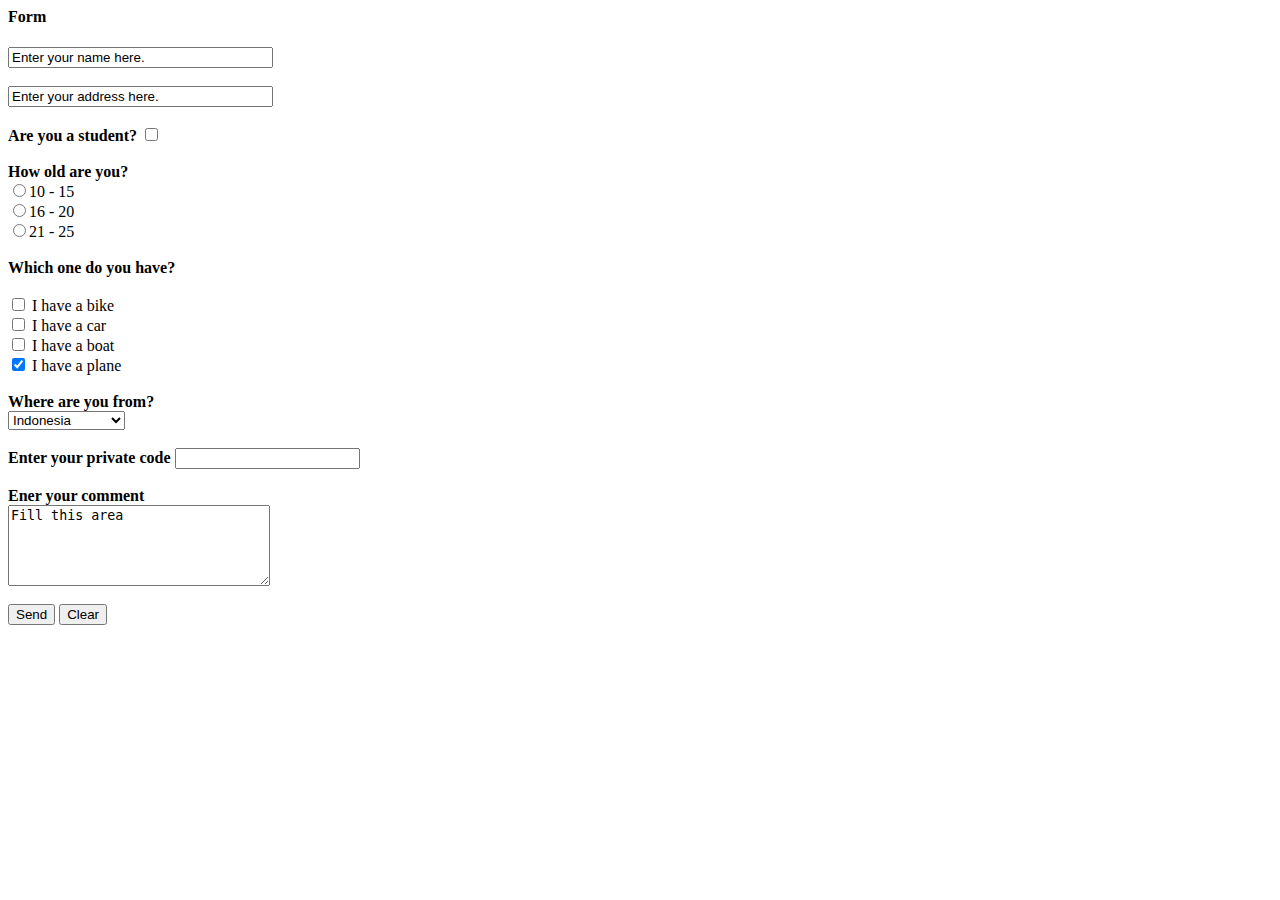
<file: buatForm.html>
<html>
  <head>
    <title>Membuat Form</title>
  </head>

  <body>
    <form method="POST" action="gambar.html">
      <h4>Form</h4>
      <input type="text" name="var1" size="30" value="Enter your name here."> <br><br>
      <input type="text" name="var7" size="30" value="Enter your address here."> 
      <br><br>
      <b>Are you a student?</b>
      <input type="checkbox" name="var3">
      <br><br>
      <b>How old are you?</b>
      <br>
      <input type="radio" name="var4" value="r1">10 - 15 <br>
      <input type="radio" name="var4" value="r2">16 - 20 <br>
      <input type="radio" name="var4" value="r3">21 - 25 <br><br>
      <b>Which one do you have?</b><br><br>
      <input type="checkbox" name="vehicle1" value="Bike"> I have a bike <br>
      <input type="checkbox" name="vehicle2" value="Car"> I have a car <br>
      <input type="checkbox" name="vehicle3" value="Boat"> I have a boat <br>
      <input type="checkbox" name="vehicle4" value="Plane" checked> I have a plane<br><br>
      <b>Where are you from?</b>
      <br>
      <select name="var8" size="1">
        <option value="BG">Bulgaria</option>
        <option value="UK">United Kingdom</option>
        <option value="USA">USA</option>
        <option value="ID" selected>Indonesia</option>
      </select><br><br>
      <b>Enter your private code</b>
      <input type="password" name="var9"><br><br>
      <b>Ener your comment</b><br>
      <textarea name="var10" cols="30" rows="5">Fill this area</textarea><br><br>
      <input type="submit" name="var5" value="Send">
      <input type="reset" name="var6" value="Clear">
    </form>
  </body>
</html>
</file>
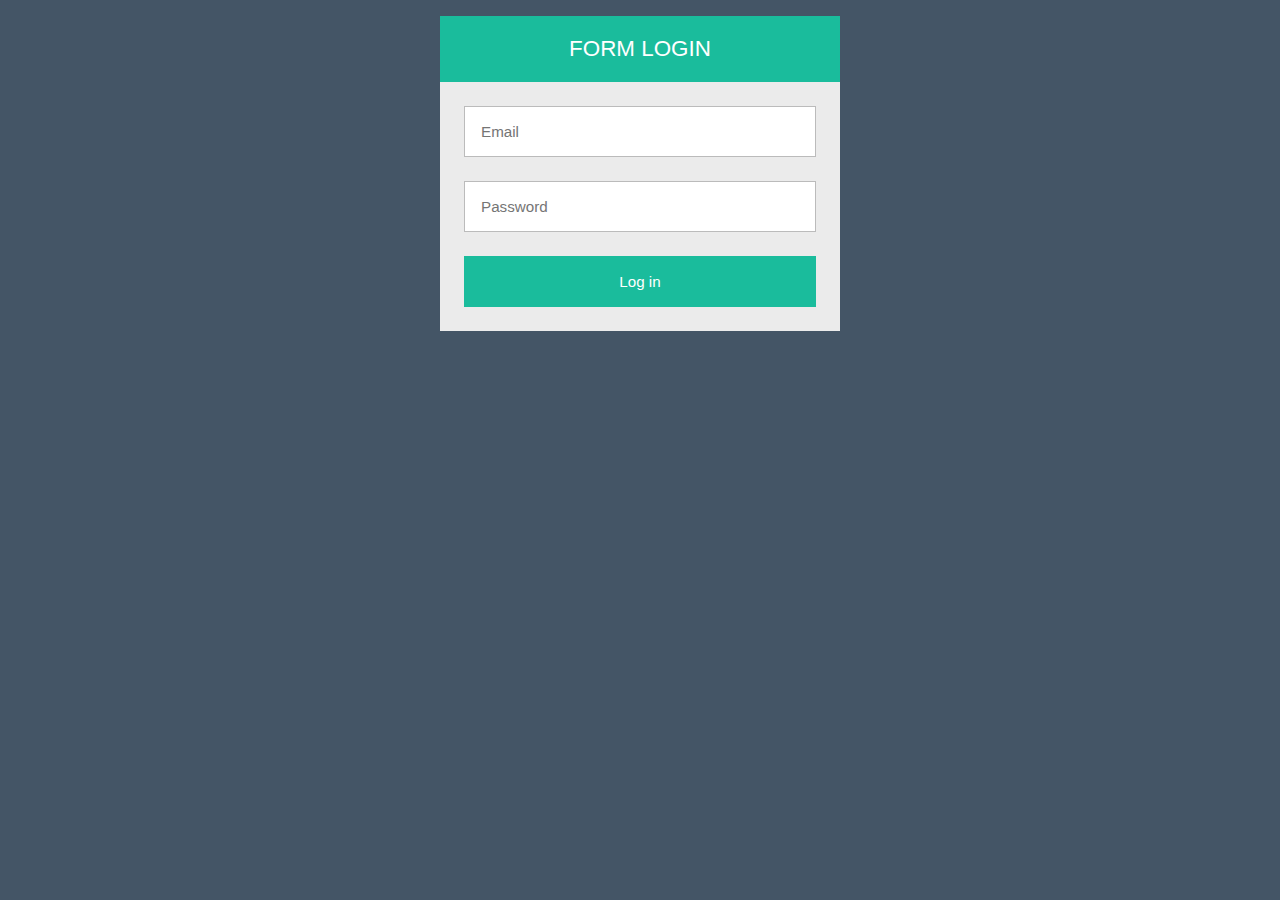
<file: beres/login.html>
<html>
<head>
 <title>Cara Membuat Form Login Sederhana</title>
 <link rel="stylesheet" type="text/css" href="login.css">
</head>
<body>
<div class="login">
    <h2 class="login-header">Form Login</h2>
        <form class="login-container">
            <p>
                <input type="email" placeholder="Email">
            </p>
            <p>
                <input type="password" placeholder="Password">
            </p>
            <p>
                <input type="submit" value="Log in">
            </p>
        </form>
</div>
</body>
</html>
</file>
<file: beres/login.css>
body {
  background: #456;
  font-family: 'Open Sans', sans-serif;
}
.login {
  width: 400px;
  margin: 16px auto;
  font-size: 16px;
}
/* Reset top and bottom margins from certain elements */
.login-header,
.login p {
  margin-top: 0;
  margin-bottom: 0;
}
.login-header {
  background: #1abc9c;
  padding: 20px;
  font-size: 1.4em;
  font-weight: normal;
  text-align: center;
  text-transform: uppercase;
  color: #fff;
}
.login-container {
  background: #ebebeb;
  padding: 12px;
}
/* Every row inside .login-container is defined with p tags */
.login p {
  padding: 12px;
}
.login input {
  box-sizing: border-box;
  display: block;
  width: 100%;
  border-width: 1px;
  border-style: solid;
  padding: 16px;
  outline: 0;
  font-family: inherit;
  font-size: 0.95em;
}
.login input[type="email"],
.login input[type="password"] {
  background: #fff;
  border-color: #bbb;
  color: #555;
}
/* Text fields' focus effect */
.login input[type="email"]:focus,
.login input[type="password"]:focus {
  border-color: #888;
}
.login input[type="submit"] {
  background: #1abc9c;
  border-color: transparent;
  color: #fff;
  cursor: pointer;
}
.login input[type="submit"]:hover {
  background: #17c;
}
/* Buttons' focus effect */
.login input[type="submit"]:focus {
  border-color: #05a;
}
</file>
